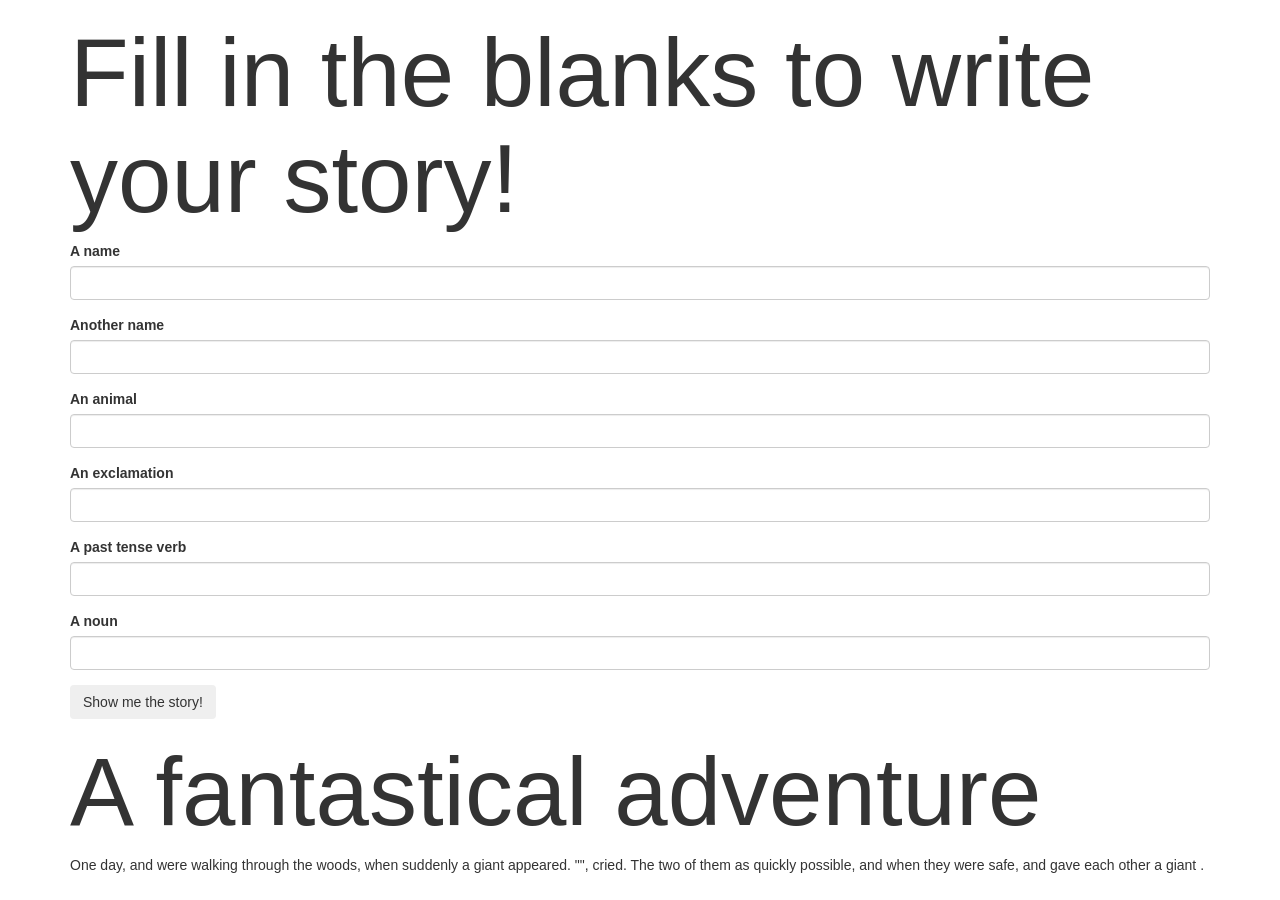
<file: index.html>
<!DOCTYPE html>
<html>
  <head>
    <link href="css/bootstrap.css" rel="stylesheet" type="text/css">
    <link href="css/styles.css" rel="stylesheet" type="text/css">
    <script src="js/jquery-1.12.4.min.js"></script>
    <script src="js/scripts.js"></script>
    <title>A fantastical adventure</title>
  </head>
  <body>
    <div class="container">
      <h1>Fill in the blanks to write your story!</h1>
      <div id="blanks">
        <form>
          <div class="form-group">
            <label for="person1">A name</label>
            <input id="person1" class="form-control" type="text">
          </div>
          <div class="form-group">
            <label for="person2">Another name</label>
            <input id="person2" class="form-control" type="text">
          </div>
          <div class="form-group">
            <label for="animal">An animal</label>
            <input id="animal" class="form-control" type="text">
          </div>
          <div class="form-group">
            <label for="exclamation">An exclamation</label>
            <input id="exclamation" class="form-control" type="text">
          </div>
          <div class="form-group">
            <label for="verb">A past tense verb</label>
            <input id="verb" class="form-control" type="text">
          </div>
          <div class="form-group">
            <label for="noun">A noun</label>
            <input id="noun" class="form-control" type="text">
          </div>

          <button type="submit" class="btn">Show me the story!</button>
        </form>
      </div>

      <div id="story">
        <h1>A fantastical adventure</h1>
        <p>One day, <span class="person1"></span> and <span class="person2"></span> were walking through the woods, when suddenly a giant <span class="animal"></span> appeared. "<span class="exclamation"></span>", <span class="person1"></span> cried. The two of them <span class="verb"></span> as quickly possible, and when they were safe, <span class="person1"></span> and <span class="person2"></span> gave each other a giant <span class="noun"></span>.</p>
      </div>
    </div>
  </body>
</html>
</file>
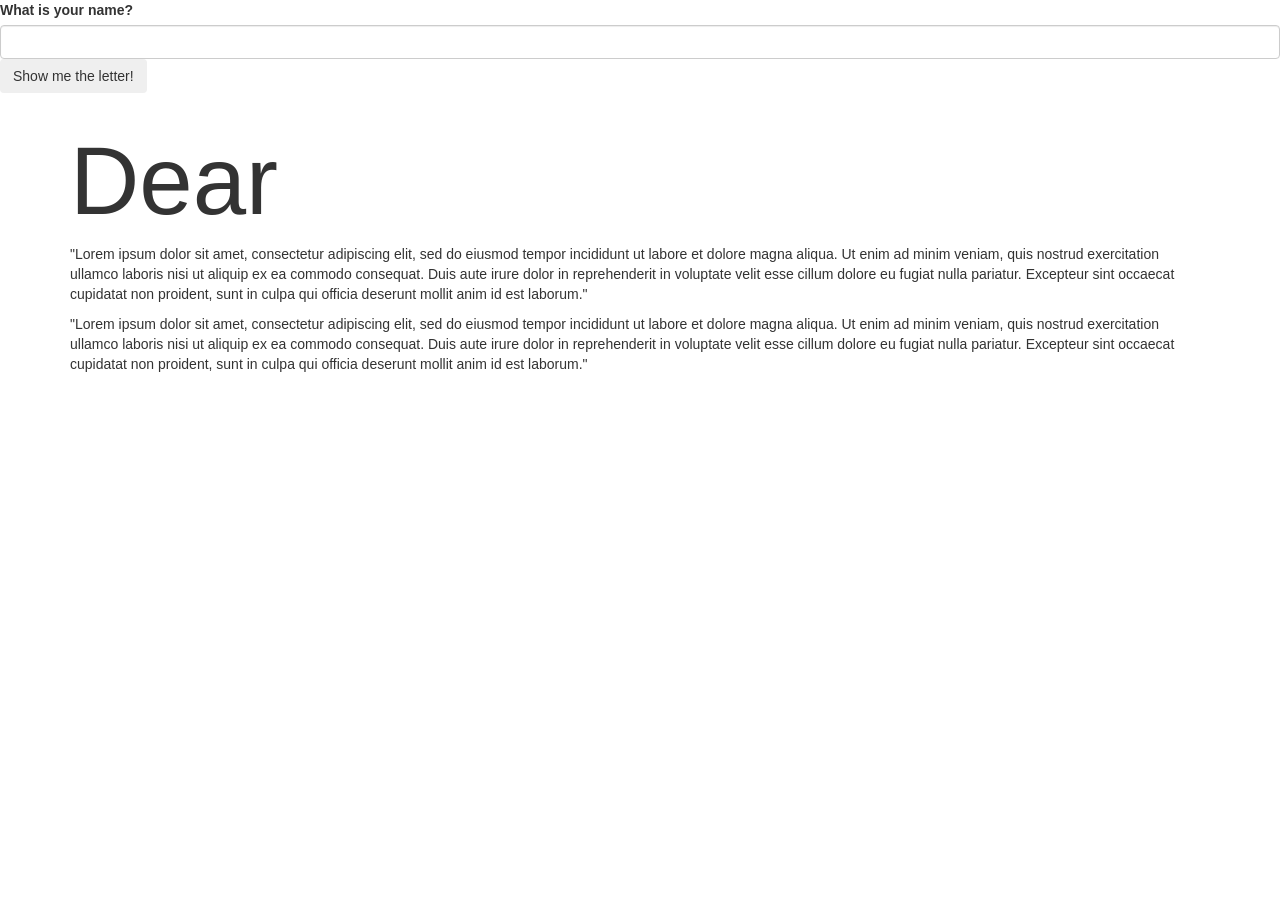
<file: letter.html>
<!DOCTYPE html>
<html>
  <head>
    <link href="css/bootstrap.css" rel="stylesheet" type="text/css">
    <link href="css/styles.css" rel="stylesheet" type="text/css">
    <script src="js/jquery-1.12.4.min.js"></script>
    <script src="js/scripts.js"></script>
    <title>Dear Sir or Madam</title>
  </head>
  <body>
    <form>
      <div class="form-group">
        <label for="name">What is your name?</label>
        <input id="name" class="form-control" type="text">
        <button type="submit" class="btn">Show me the letter!</button>
      </div>
    </form>
    <div class="container">
      <h1>Dear <span class="name"></span></h1>
      <p>"Lorem ipsum dolor sit amet, consectetur adipiscing elit, sed do eiusmod tempor incididunt ut labore et dolore magna aliqua. Ut enim ad minim veniam, quis nostrud exercitation ullamco laboris nisi ut aliquip ex ea commodo consequat. Duis aute irure dolor in reprehenderit in voluptate velit esse cillum dolore eu fugiat nulla pariatur. Excepteur sint occaecat cupidatat non proident, sunt in culpa qui officia deserunt mollit anim id est laborum."</p>
      <p>"Lorem ipsum dolor sit amet, consectetur adipiscing elit, sed do eiusmod tempor incididunt ut labore et dolore magna aliqua. Ut enim ad minim veniam, quis nostrud exercitation ullamco laboris nisi ut aliquip ex ea commodo consequat. Duis aute irure dolor in reprehenderit in voluptate velit esse cillum dolore eu fugiat nulla pariatur. Excepteur sint occaecat cupidatat non proident, sunt in culpa qui officia deserunt mollit anim id est laborum."</p>
    </div>
  </body>
</html>
</file>
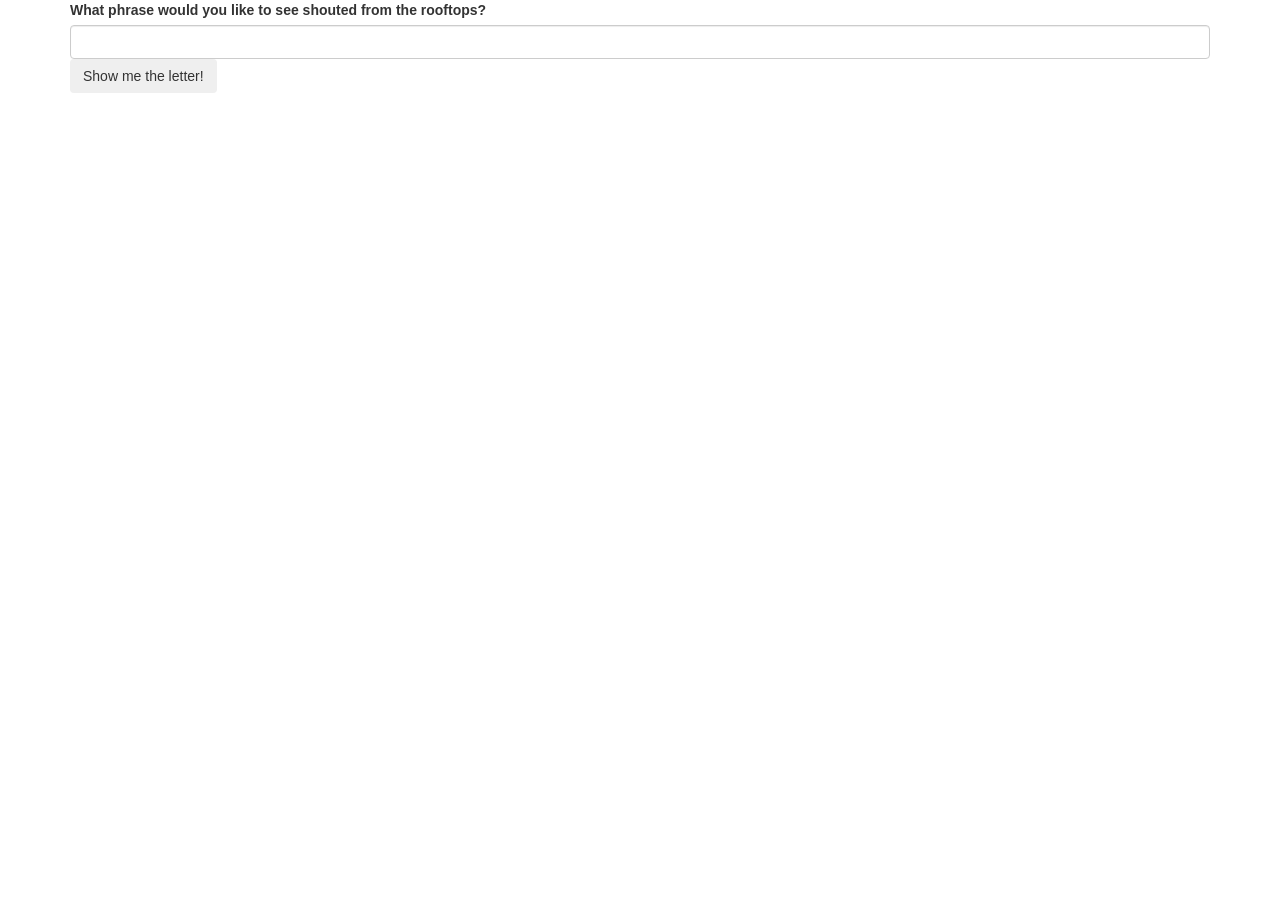
<file: to-upper.html>
<!DOCTYPE html>
<html>
  <head>
    <link href="css/bootstrap.css" rel="stylesheet" type="text/css">
    <link href="css/styles.css" rel="stylesheet" type="text/css">
    <script src="js/jquery-1.12.4.min.js"></script>
    <script src="js/scripts.js"></script>
    <title>Dear Sir or Madam</title>
  </head>
  <body>
    <form>
      <div class="container">
        <div class="form-group">
          <label for="phrase">What phrase would you like to see shouted from the rooftops?</label>
          <input id="phrase" class="form-control" type="text">
          <button type="submit" class="btn">Show me the letter!</button>
        </div>
        <h1><span class="phrase"></span></h1>
      </div>
    </form>
  </body>
</html>
</file>
<file: css/styles.css>
h1 {
  font-size: 72pt;
}
</file>
